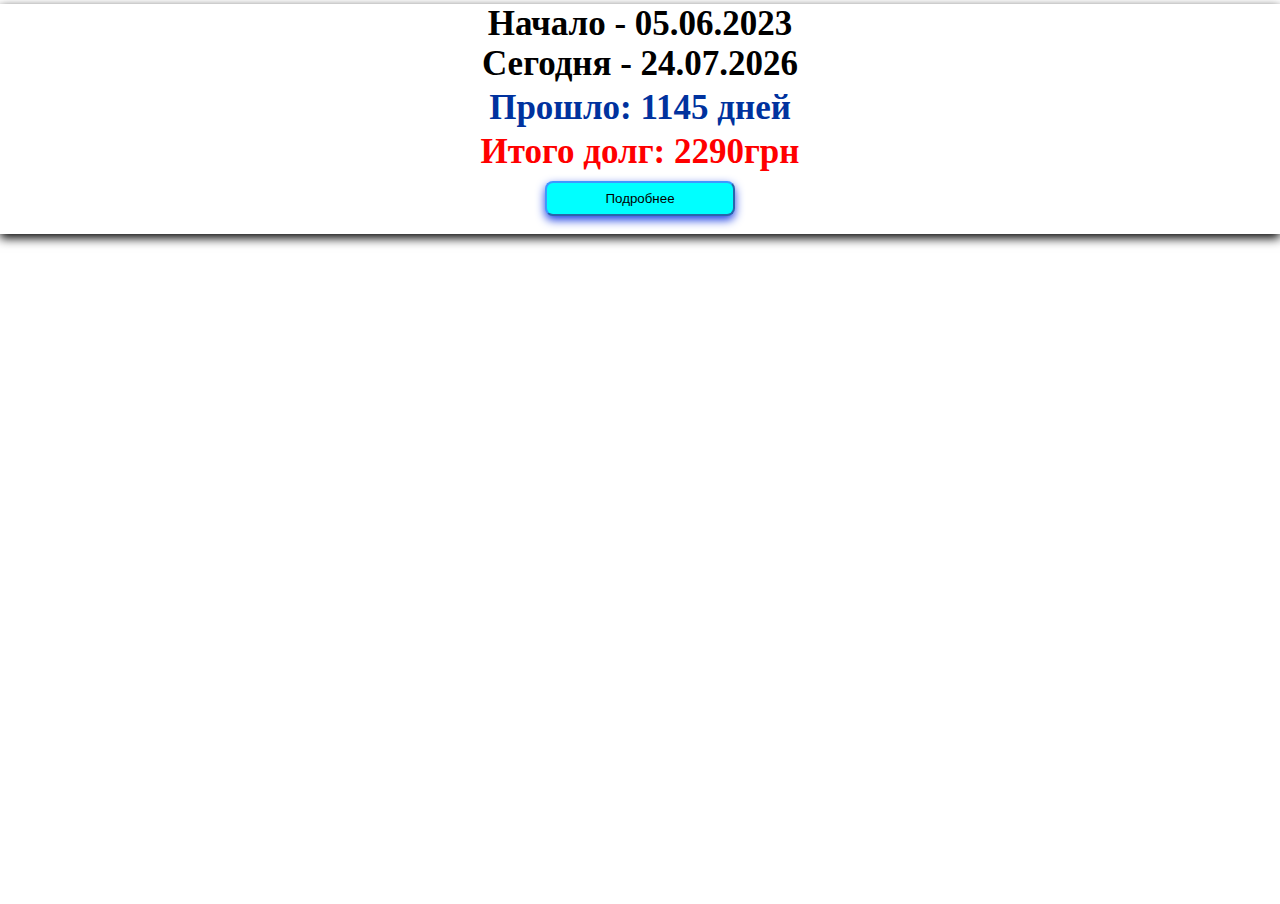
<file: index.html>
<!DOCTYPE html>
<html lang="en">
  <head>
    <meta charset="UTF-8" />
    <meta name="viewport" content="width=device-width, initial-scale=1.0" />
    <link rel="stylesheet" href="assets/css/style.css" />
    <title>Debt</title>
  </head>
  <body>
    <div class="info">
      <p class="dates"></p>
      <p class="days__gone"></p>

      <div class="itog"></div>

      <a href="debtInfo.html"><button class="more">Подробнее</button></a>
    </div>

    <script src="assets/scripts/script.js"></script>
  </body>
</html>
</file>
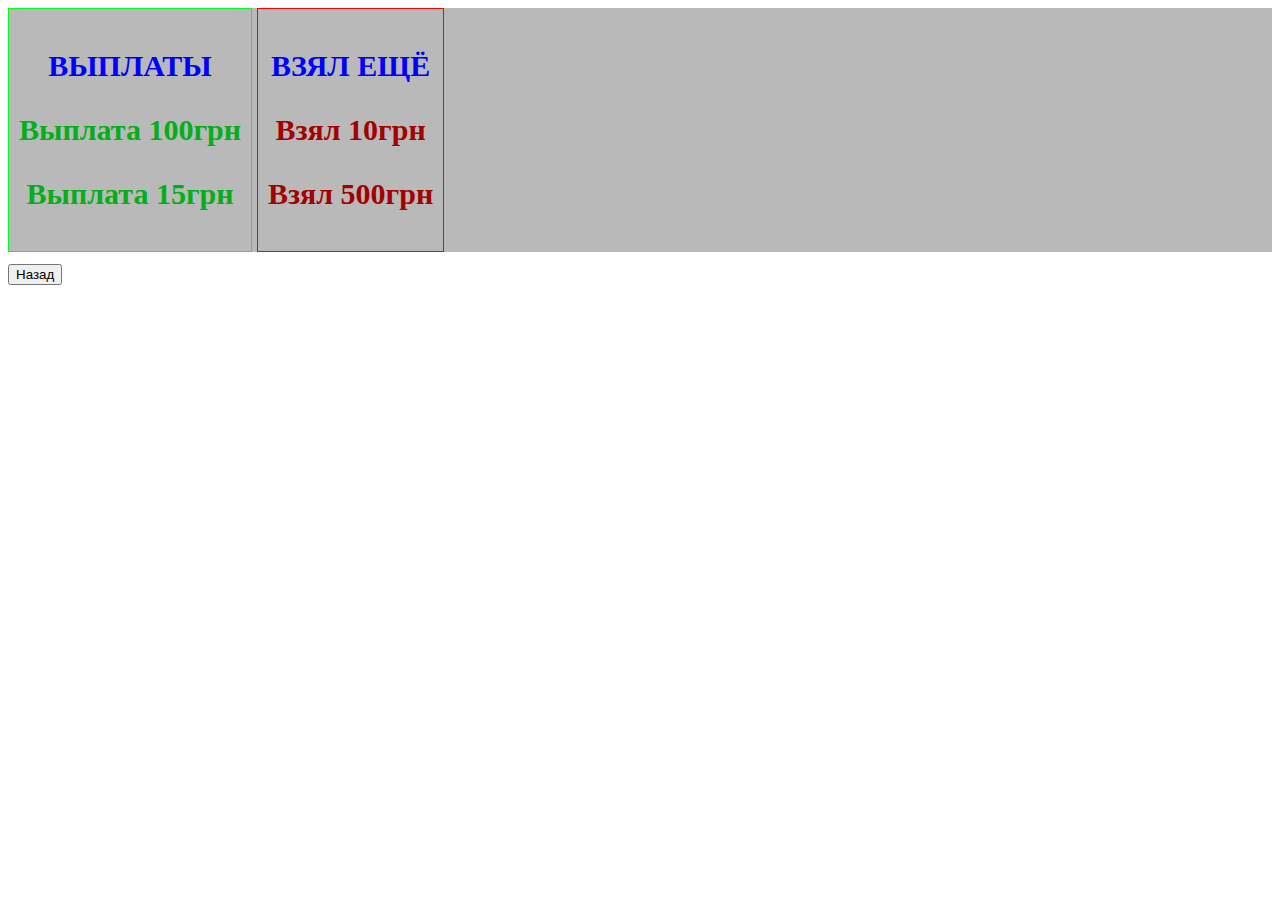
<file: debtInfo.html>
<!DOCTYPE html>
<html lang="en">
  <head>
    <meta charset="UTF-8" />
    <meta name="viewport" content="width=device-width, initial-scale=1.0" />
    <title>More info</title>
    <link rel="stylesheet" href="assets/css/info.css" />
  </head>
  <body>
    <div class="content">
      <div class="payouts_info">
        <!-- тут всё -->
      </div>
      <div class="takes_info">
        <!-- тут всё -->
      </div>
    </div>

    <a href="index.html"><button class="back">Назад</button></a>

    <script src="assets/scripts/script_info.js"></script>
  </body>
</html>
</file>
<file: assets/css/style.css>
body {
    background: url('https://foni.club/uploads/posts/2023-02/1675375140_foni-club-p-fon-svetlii-zadnii-dlya-fotoshopa-4.jpg');
    background-repeat: no-repeat;
    background-size: cover;

    margin: 0;
    padding: 0;

    width: 100%;
    height: 100vh;


}


.info {
    font-weight: 700;
    font-size: 35px;

    text-align: center;



    box-shadow: 0 4px 10px rgba(0, 0, 0, 1);
}

.info p {
    margin-top: 4px;
    margin-bottom: 4px;
}

.days__gone {
    color: rgb(0, 50, 158);
}

.itog {
    color: red;
}

.more {
    width: 190px;
    height: 35px;

    border-radius: 8px;

    color: black;
    background-color: aqua;

    margin-bottom: 18px;

    border-color: rgb(62, 152, 255);
    box-shadow: 0 4px 10px rgba(29, 65, 226, 1);
}

.more:hover {
    color: black;
    background-color: rgb(151, 248, 248);
}
</file>
<file: assets/css/info.css>
body {
    font-weight: 700;
    font-size: 30px;

    
}

.content {
    display: flex;

    text-align: center;

    

    background-color: rgb(185, 185, 185);
}

.po_title, .ti_title{
    color: blue;
}

.payouts_info {
    border: 1px solid #00ff22;

    padding: 10px;
}

.po_elem {
    color: #01af18;
}

.takes_info {
    margin-left: 5px;
    padding: 10px;


    border: 1px solid #ff0000;
}

.ti_elem {
    color: #a30000;
}
</file>
